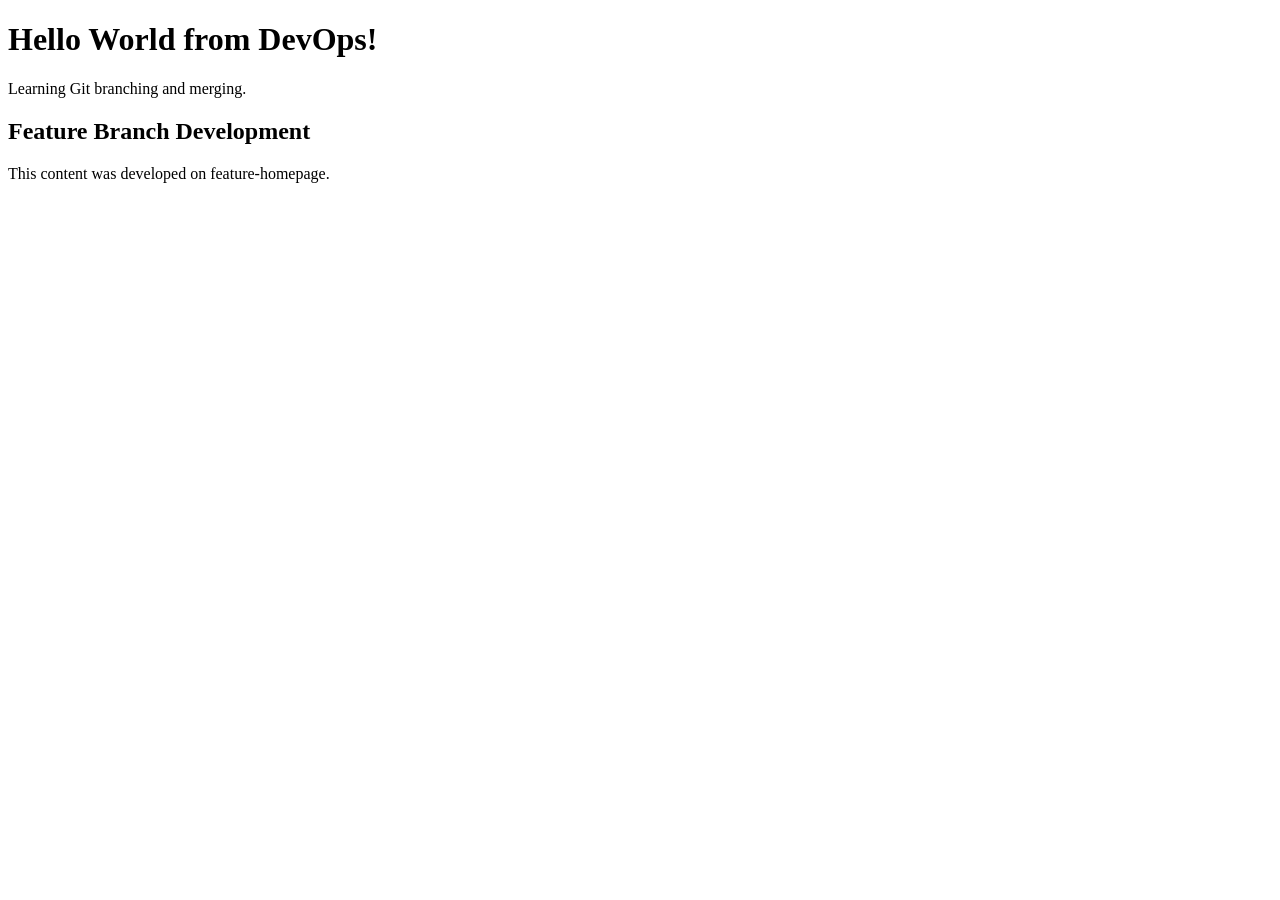
<file: index.html>
<!DOCTYPE html>
<html lang="en">
<head>
    <meta charset="UTF-8">
    <title>DevOps Project</title>
</head>
<body>
    <h1>Hello World from DevOps!</h1>
    <p>Learning Git branching and merging.</p>
    <h2>Feature Branch Development</h2>
    <p>This content was developed on feature-homepage.</p>
</body>
</html>
</file>
